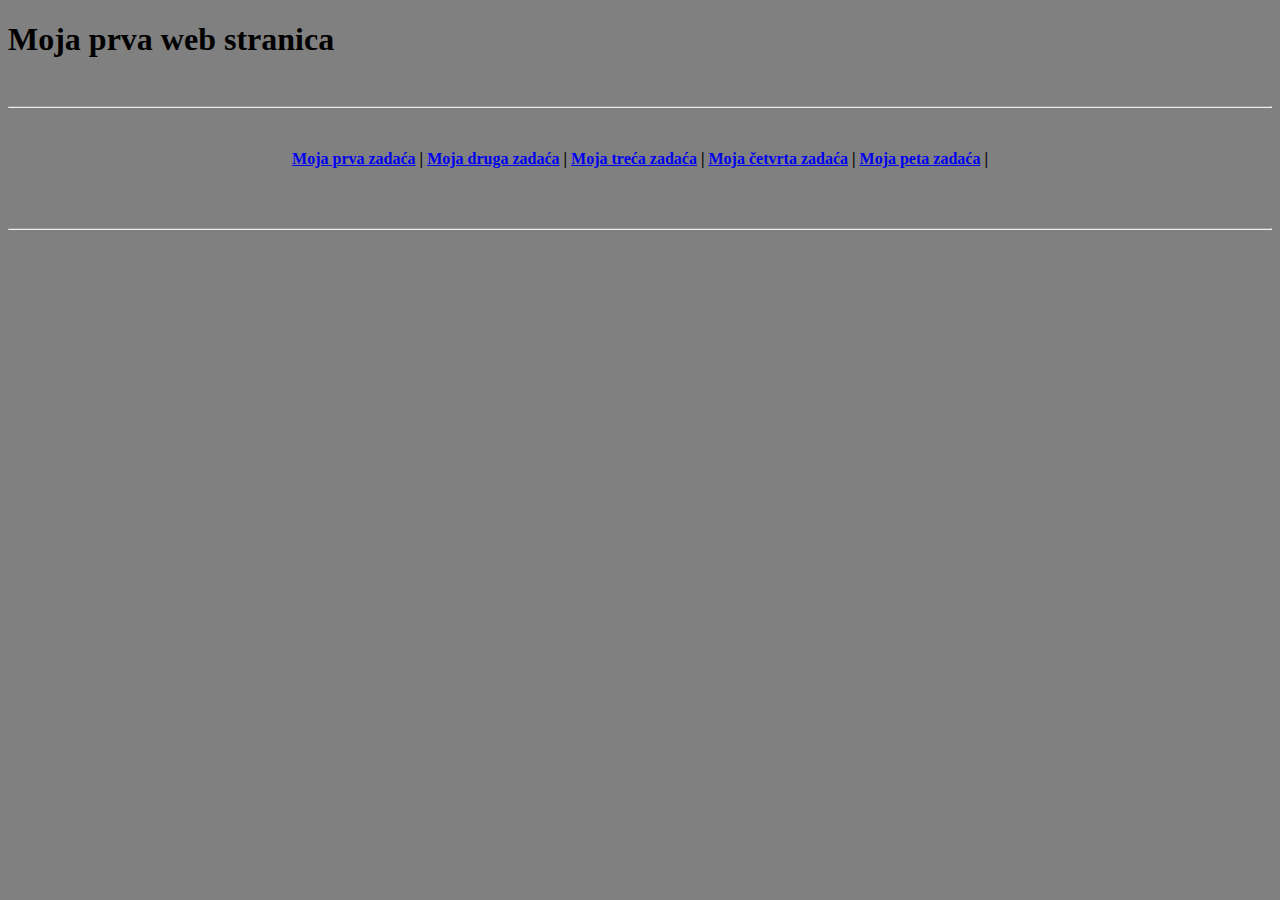
<file: index.html>
<!DOCTYPE html>
<html>
  <head>
    <meta charset="UTF-8" />
    <meta name="viewport" content="width=device-width, initial-scale=1.0" />
    <meta http-equiv="X-UA-Compatible" content="ie=edge" />
    <meta name="description" content="opis sadržaja stranice" />
    <meta name="author" content="Vedran Štimac" />
    <title>Vedran Štimac</title>
    <style>
      p {
        text-align: center;
      }
    </style>
  </head>

  <body bgcolor="gray">
    <h1>Moja prva web stranica</h1>
    <br />
    <hr />
    <br /><strong>
      <p>
        <a href="zadaca.html" target="_blank">Moja prva zadaća</a> |
        <a href="zadaca1.html" target="_blank">Moja druga zadaća</a> |
        <a href="#" target="">Moja treća zadaća</a> |
        <a href="zadaca3.html" target="_blank">Moja četvrta zadaća</a> |
        <a href="zadaca4.html" target="_blank">Moja peta zadaća</a> |
      </p>
    </strong>
    <br />
    <br />
    <hr />
    <br />
  </body>
</html>
</file>
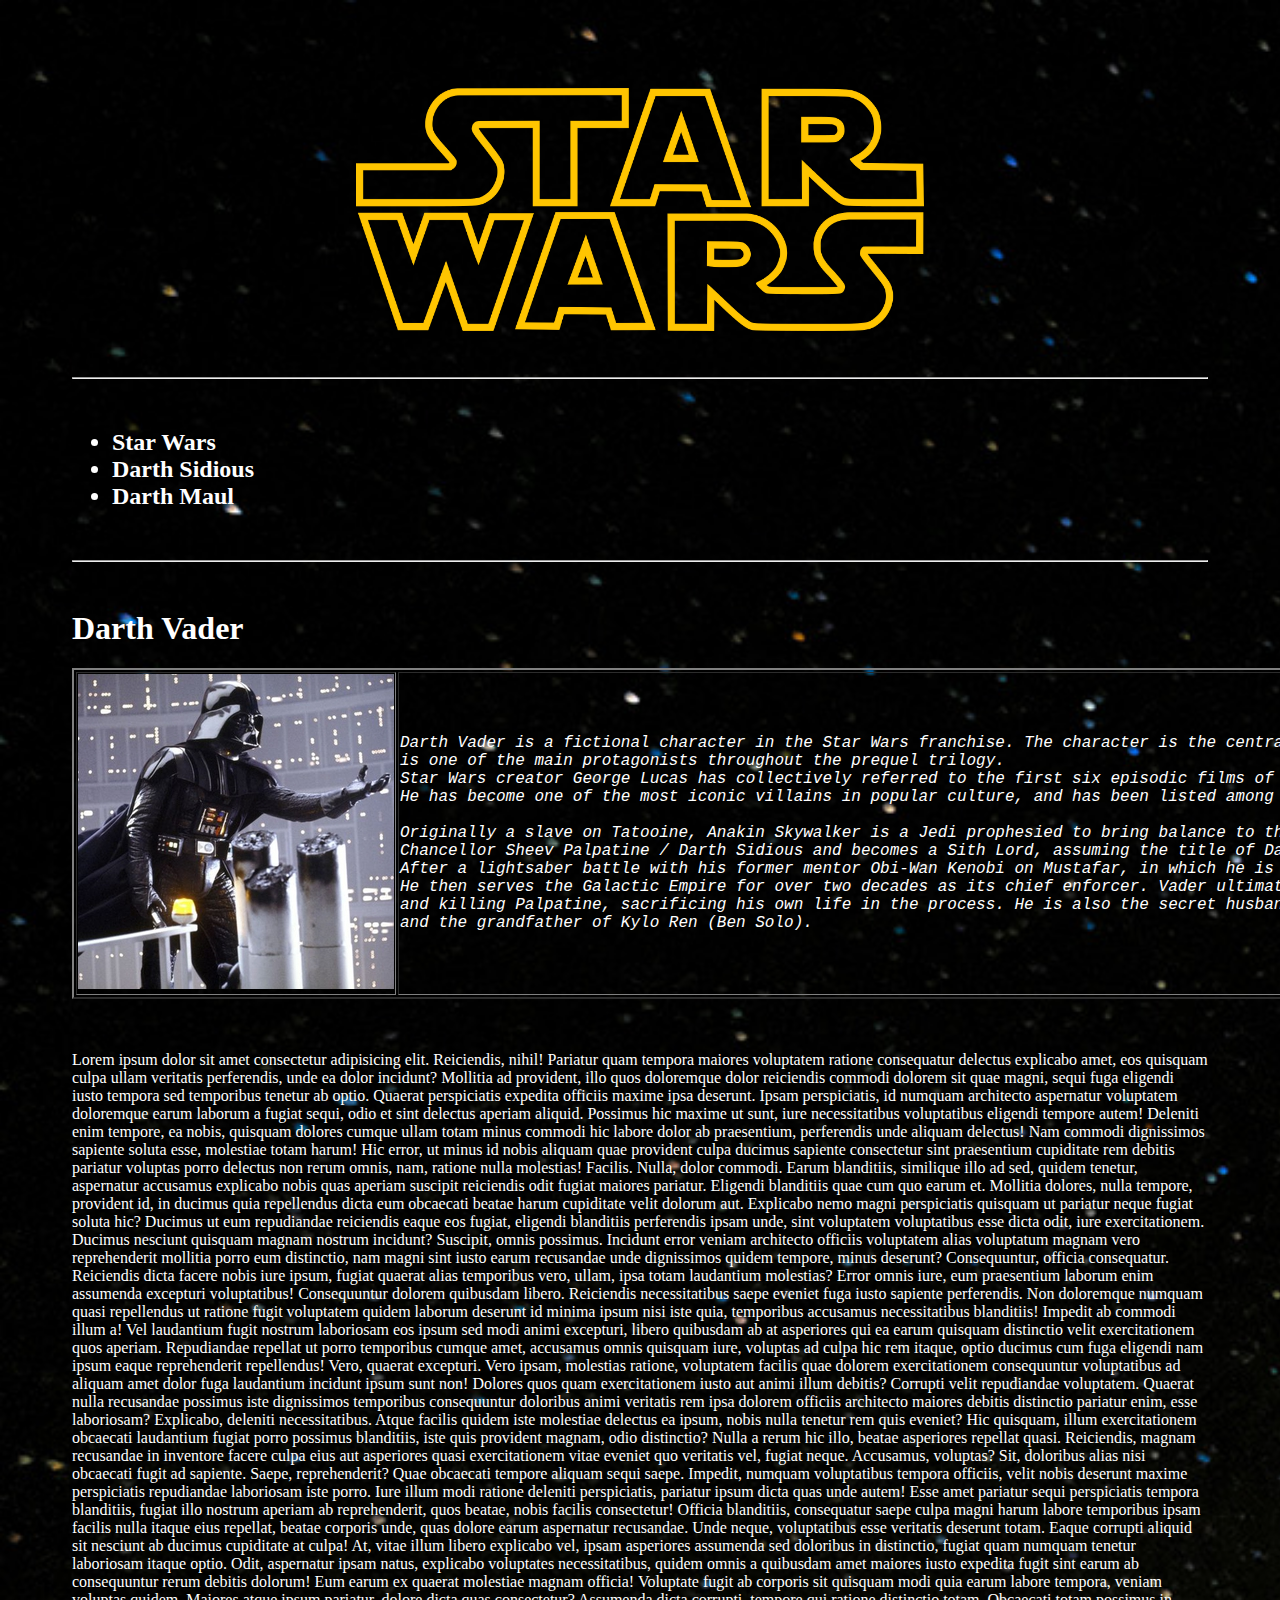
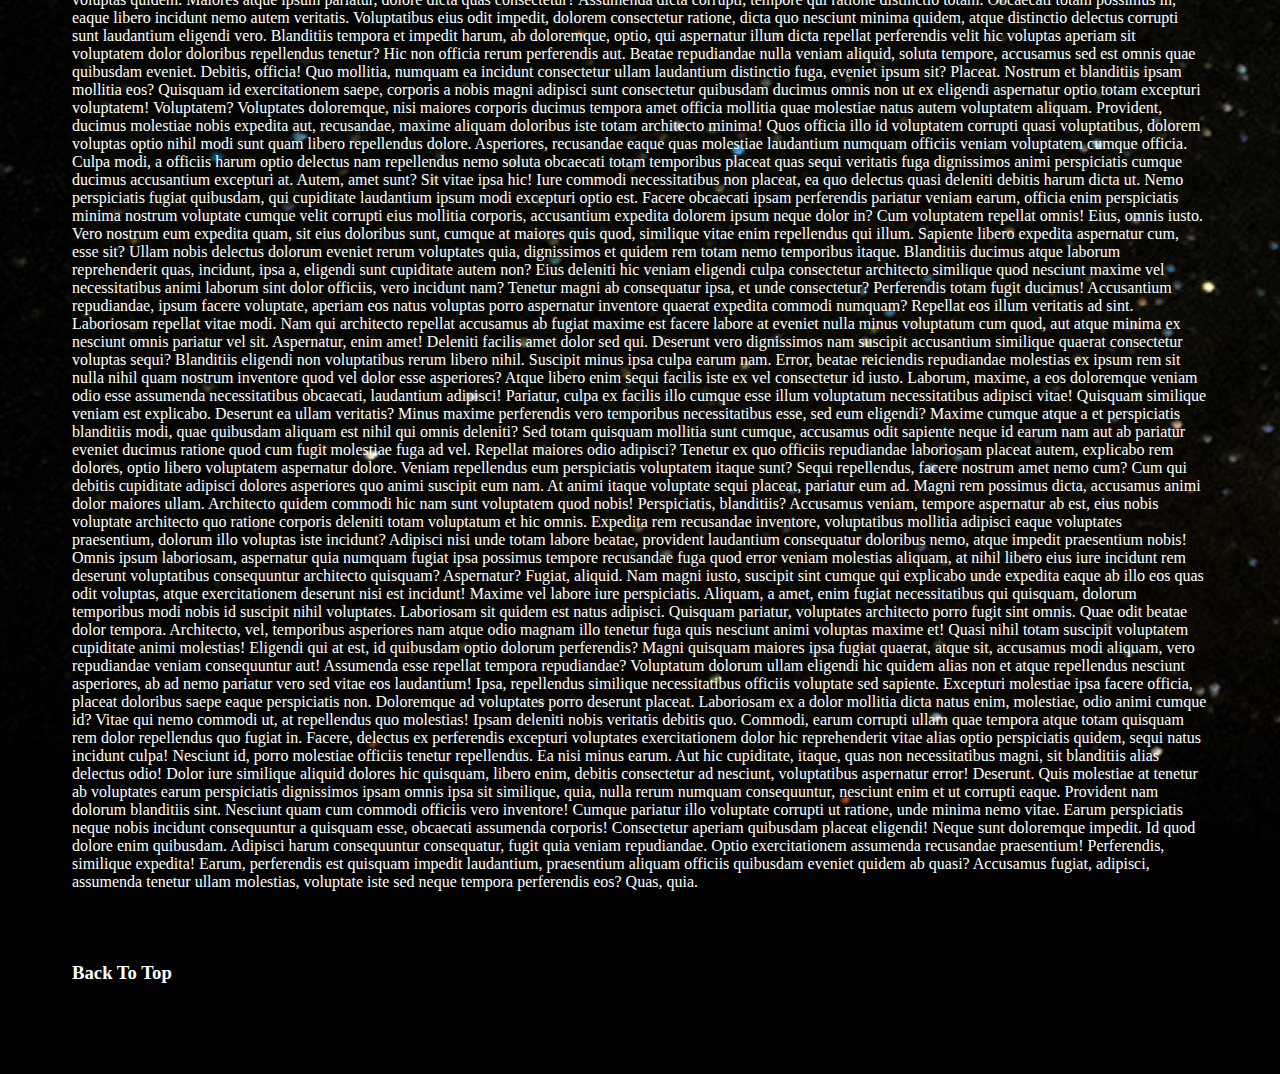
<file: zadaca.html>
<!DOCTYPE html>
<html lang="en">
  <head>
    <meta charset="UTF-8" />
    <meta http-equiv="X-UA-Compatible" content="IE=edge" />
    <link rel="stylesheet" href="style.css" />
    <meta name="viewport" content="width=device-width, initial-scale=1.0" />
    <meta name="author" content="Vedran Štimac" />
    <title>Zadaća</title>
  </head>
  <body>
    <p style="text-align: center">
      <img src="./images/logo.png" id="logo" alt="logo" />
    </p>
    <br />
    <hr />
    <br />
    <ul>
      <li>
        <a href="https://starwars.fandom.com" target="_blank">Star Wars</a>
      </li>
      <li>
        <a
          href="https://starwars.fandom.com/wiki/Palpatine/Legends"
          target="_blank"
          >Darth Sidious</a
        >
      </li>
      <li>
        <a
          href="https://starwars.fandom.com/wiki/Darth_Maul/Legends"
          target="_blank"
          >Darth Maul</a
        >
      </li>
    </ul>
    <br />
    <hr />
    <br />
    <h1>Darth Vader</h1>
    <table border="2">
      <tr>
        <td>
          <img src="./images/faca.jpg" alt="" width="" height="" />
        </td>
        <td>
          <pre>
Darth Vader is a fictional character in the Star Wars franchise. The character is the central antagonist of the original trilogy and, as Anakin Skywalker,
is one of the main protagonists throughout the prequel trilogy. 
Star Wars creator George Lucas has collectively referred to the first six episodic films of the franchise as "the tragedy of Darth Vader".
He has become one of the most iconic villains in popular culture, and has been listed among the greatest villains and fictional characters ever.

Originally a slave on Tatooine, Anakin Skywalker is a Jedi prophesied to bring balance to the Force. He is lured to the dark side of the Force by 
Chancellor Sheev Palpatine / Darth Sidious and becomes a Sith Lord, assuming the title of Darth Vader. 
After a lightsaber battle with his former mentor Obi-Wan Kenobi on Mustafar, in which he is severely injured, Vader is transformed into a cyborg. 
He then serves the Galactic Empire for over two decades as its chief enforcer. Vader ultimately redeems himself by saving his son, Luke Skywalker, 
and killing Palpatine, sacrificing his own life in the process. He is also the secret husband of Padmé Amidala, the biological father of Princess Leia
and the grandfather of Kylo Ren (Ben Solo).</pre
          >
        </td>
      </tr>
    </table>
    <br />
    <br />
    <p>
      Lorem ipsum dolor sit amet consectetur adipisicing elit. Reiciendis,
      nihil! Pariatur quam tempora maiores voluptatem ratione consequatur
      delectus explicabo amet, eos quisquam culpa ullam veritatis perferendis,
      unde ea dolor incidunt? Mollitia ad provident, illo quos doloremque dolor
      reiciendis commodi dolorem sit quae magni, sequi fuga eligendi iusto
      tempora sed temporibus tenetur ab optio. Quaerat perspiciatis expedita
      officiis maxime ipsa deserunt. Ipsam perspiciatis, id numquam architecto
      aspernatur voluptatem doloremque earum laborum a fugiat sequi, odio et
      sint delectus aperiam aliquid. Possimus hic maxime ut sunt, iure
      necessitatibus voluptatibus eligendi tempore autem! Deleniti enim tempore,
      ea nobis, quisquam dolores cumque ullam totam minus commodi hic labore
      dolor ab praesentium, perferendis unde aliquam delectus! Nam commodi
      dignissimos sapiente soluta esse, molestiae totam harum! Hic error, ut
      minus id nobis aliquam quae provident culpa ducimus sapiente consectetur
      sint praesentium cupiditate rem debitis pariatur voluptas porro delectus
      non rerum omnis, nam, ratione nulla molestias! Facilis. Nulla, dolor
      commodi. Earum blanditiis, similique illo ad sed, quidem tenetur,
      aspernatur accusamus explicabo nobis quas aperiam suscipit reiciendis odit
      fugiat maiores pariatur. Eligendi blanditiis quae cum quo earum et.
      Mollitia dolores, nulla tempore, provident id, in ducimus quia repellendus
      dicta eum obcaecati beatae harum cupiditate velit dolorum aut. Explicabo
      nemo magni perspiciatis quisquam ut pariatur neque fugiat soluta hic?
      Ducimus ut eum repudiandae reiciendis eaque eos fugiat, eligendi
      blanditiis perferendis ipsam unde, sint voluptatem voluptatibus esse dicta
      odit, iure exercitationem. Ducimus nesciunt quisquam magnam nostrum
      incidunt? Suscipit, omnis possimus. Incidunt error veniam architecto
      officiis voluptatem alias voluptatum magnam vero reprehenderit mollitia
      porro eum distinctio, nam magni sint iusto earum recusandae unde
      dignissimos quidem tempore, minus deserunt? Consequuntur, officia
      consequatur. Reiciendis dicta facere nobis iure ipsum, fugiat quaerat
      alias temporibus vero, ullam, ipsa totam laudantium molestias? Error omnis
      iure, eum praesentium laborum enim assumenda excepturi voluptatibus!
      Consequuntur dolorem quibusdam libero. Reiciendis necessitatibus saepe
      eveniet fuga iusto sapiente perferendis. Non doloremque numquam quasi
      repellendus ut ratione fugit voluptatem quidem laborum deserunt id minima
      ipsum nisi iste quia, temporibus accusamus necessitatibus blanditiis!
      Impedit ab commodi illum a! Vel laudantium fugit nostrum laboriosam eos
      ipsum sed modi animi excepturi, libero quibusdam ab at asperiores qui ea
      earum quisquam distinctio velit exercitationem quos aperiam. Repudiandae
      repellat ut porro temporibus cumque amet, accusamus omnis quisquam iure,
      voluptas ad culpa hic rem itaque, optio ducimus cum fuga eligendi nam
      ipsum eaque reprehenderit repellendus! Vero, quaerat excepturi. Vero
      ipsam, molestias ratione, voluptatem facilis quae dolorem exercitationem
      consequuntur voluptatibus ad aliquam amet dolor fuga laudantium incidunt
      ipsum sunt non! Dolores quos quam exercitationem iusto aut animi illum
      debitis? Corrupti velit repudiandae voluptatem. Quaerat nulla recusandae
      possimus iste dignissimos temporibus consequuntur doloribus animi
      veritatis rem ipsa dolorem officiis architecto maiores debitis distinctio
      pariatur enim, esse laboriosam? Explicabo, deleniti necessitatibus. Atque
      facilis quidem iste molestiae delectus ea ipsum, nobis nulla tenetur rem
      quis eveniet? Hic quisquam, illum exercitationem obcaecati laudantium
      fugiat porro possimus blanditiis, iste quis provident magnam, odio
      distinctio? Nulla a rerum hic illo, beatae asperiores repellat quasi.
      Reiciendis, magnam recusandae in inventore facere culpa eius aut
      asperiores quasi exercitationem vitae eveniet quo veritatis vel, fugiat
      neque. Accusamus, voluptas? Sit, doloribus alias nisi obcaecati fugit ad
      sapiente. Saepe, reprehenderit? Quae obcaecati tempore aliquam sequi
      saepe. Impedit, numquam voluptatibus tempora officiis, velit nobis
      deserunt maxime perspiciatis repudiandae laboriosam iste porro. Iure illum
      modi ratione deleniti perspiciatis, pariatur ipsum dicta quas unde autem!
      Esse amet pariatur sequi perspiciatis tempora blanditiis, fugiat illo
      nostrum aperiam ab reprehenderit, quos beatae, nobis facilis consectetur!
      Officia blanditiis, consequatur saepe culpa magni harum labore temporibus
      ipsam facilis nulla itaque eius repellat, beatae corporis unde, quas
      dolore earum aspernatur recusandae. Unde neque, voluptatibus esse
      veritatis deserunt totam. Eaque corrupti aliquid sit nesciunt ab ducimus
      cupiditate at culpa! At, vitae illum libero explicabo vel, ipsam
      asperiores assumenda sed doloribus in distinctio, fugiat quam numquam
      tenetur laboriosam itaque optio. Odit, aspernatur ipsam natus, explicabo
      voluptates necessitatibus, quidem omnis a quibusdam amet maiores iusto
      expedita fugit sint earum ab consequuntur rerum debitis dolorum! Eum earum
      ex quaerat molestiae magnam officia! Voluptate fugit ab corporis sit
      quisquam modi quia earum labore tempora, veniam voluptas quidem. Maiores
      atque ipsum pariatur, dolore dicta quas consectetur? Assumenda dicta
      corrupti, tempore qui ratione distinctio totam. Obcaecati totam possimus
      in, eaque libero incidunt nemo autem veritatis. Voluptatibus eius odit
      impedit, dolorem consectetur ratione, dicta quo nesciunt minima quidem,
      atque distinctio delectus corrupti sunt laudantium eligendi vero.
      Blanditiis tempora et impedit harum, ab doloremque, optio, qui aspernatur
      illum dicta repellat perferendis velit hic voluptas aperiam sit voluptatem
      dolor doloribus repellendus tenetur? Hic non officia rerum perferendis
      aut. Beatae repudiandae nulla veniam aliquid, soluta tempore, accusamus
      sed est omnis quae quibusdam eveniet. Debitis, officia! Quo mollitia,
      numquam ea incidunt consectetur ullam laudantium distinctio fuga, eveniet
      ipsum sit? Placeat. Nostrum et blanditiis ipsam mollitia eos? Quisquam id
      exercitationem saepe, corporis a nobis magni adipisci sunt consectetur
      quibusdam ducimus omnis non ut ex eligendi aspernatur optio totam
      excepturi voluptatem! Voluptatem? Voluptates doloremque, nisi maiores
      corporis ducimus tempora amet officia mollitia quae molestiae natus autem
      voluptatem aliquam. Provident, ducimus molestiae nobis expedita aut,
      recusandae, maxime aliquam doloribus iste totam architecto minima! Quos
      officia illo id voluptatem corrupti quasi voluptatibus, dolorem voluptas
      optio nihil modi sunt quam libero repellendus dolore. Asperiores,
      recusandae eaque quas molestiae laudantium numquam officiis veniam
      voluptatem cumque officia. Culpa modi, a officiis harum optio delectus nam
      repellendus nemo soluta obcaecati totam temporibus placeat quas sequi
      veritatis fuga dignissimos animi perspiciatis cumque ducimus accusantium
      excepturi at. Autem, amet sunt? Sit vitae ipsa hic! Iure commodi
      necessitatibus non placeat, ea quo delectus quasi deleniti debitis harum
      dicta ut. Nemo perspiciatis fugiat quibusdam, qui cupiditate laudantium
      ipsum modi excepturi optio est. Facere obcaecati ipsam perferendis
      pariatur veniam earum, officia enim perspiciatis minima nostrum voluptate
      cumque velit corrupti eius mollitia corporis, accusantium expedita dolorem
      ipsum neque dolor in? Cum voluptatem repellat omnis! Eius, omnis iusto.
      Vero nostrum eum expedita quam, sit eius doloribus sunt, cumque at maiores
      quis quod, similique vitae enim repellendus qui illum. Sapiente libero
      expedita aspernatur cum, esse sit? Ullam nobis delectus dolorum eveniet
      rerum voluptates quia, dignissimos et quidem rem totam nemo temporibus
      itaque. Blanditiis ducimus atque laborum reprehenderit quas, incidunt,
      ipsa a, eligendi sunt cupiditate autem non? Eius deleniti hic veniam
      eligendi culpa consectetur architecto similique quod nesciunt maxime vel
      necessitatibus animi laborum sint dolor officiis, vero incidunt nam?
      Tenetur magni ab consequatur ipsa, et unde consectetur? Perferendis totam
      fugit ducimus! Accusantium repudiandae, ipsum facere voluptate, aperiam
      eos natus voluptas porro aspernatur inventore quaerat expedita commodi
      numquam? Repellat eos illum veritatis ad sint. Laboriosam repellat vitae
      modi. Nam qui architecto repellat accusamus ab fugiat maxime est facere
      labore at eveniet nulla minus voluptatum cum quod, aut atque minima ex
      nesciunt omnis pariatur vel sit. Aspernatur, enim amet! Deleniti facilis
      amet dolor sed qui. Deserunt vero dignissimos nam suscipit accusantium
      similique quaerat consectetur voluptas sequi? Blanditiis eligendi non
      voluptatibus rerum libero nihil. Suscipit minus ipsa culpa earum nam.
      Error, beatae reiciendis repudiandae molestias ex ipsum rem sit nulla
      nihil quam nostrum inventore quod vel dolor esse asperiores? Atque libero
      enim sequi facilis iste ex vel consectetur id iusto. Laborum, maxime, a
      eos doloremque veniam odio esse assumenda necessitatibus obcaecati,
      laudantium adipisci! Pariatur, culpa ex facilis illo cumque esse illum
      voluptatum necessitatibus adipisci vitae! Quisquam similique veniam est
      explicabo. Deserunt ea ullam veritatis? Minus maxime perferendis vero
      temporibus necessitatibus esse, sed eum eligendi? Maxime cumque atque a et
      perspiciatis blanditiis modi, quae quibusdam aliquam est nihil qui omnis
      deleniti? Sed totam quisquam mollitia sunt cumque, accusamus odit sapiente
      neque id earum nam aut ab pariatur eveniet ducimus ratione quod cum fugit
      molestiae fuga ad vel. Repellat maiores odio adipisci? Tenetur ex quo
      officiis repudiandae laboriosam placeat autem, explicabo rem dolores,
      optio libero voluptatem aspernatur dolore. Veniam repellendus eum
      perspiciatis voluptatem itaque sunt? Sequi repellendus, facere nostrum
      amet nemo cum? Cum qui debitis cupiditate adipisci dolores asperiores quo
      animi suscipit eum nam. At animi itaque voluptate sequi placeat, pariatur
      eum ad. Magni rem possimus dicta, accusamus animi dolor maiores ullam.
      Architecto quidem commodi hic nam sunt voluptatem quod nobis!
      Perspiciatis, blanditiis? Accusamus veniam, tempore aspernatur ab est,
      eius nobis voluptate architecto quo ratione corporis deleniti totam
      voluptatum et hic omnis. Expedita rem recusandae inventore, voluptatibus
      mollitia adipisci eaque voluptates praesentium, dolorum illo voluptas iste
      incidunt? Adipisci nisi unde totam labore beatae, provident laudantium
      consequatur doloribus nemo, atque impedit praesentium nobis! Omnis ipsum
      laboriosam, aspernatur quia numquam fugiat ipsa possimus tempore
      recusandae fuga quod error veniam molestias aliquam, at nihil libero eius
      iure incidunt rem deserunt voluptatibus consequuntur architecto quisquam?
      Aspernatur? Fugiat, aliquid. Nam magni iusto, suscipit sint cumque qui
      explicabo unde expedita eaque ab illo eos quas odit voluptas, atque
      exercitationem deserunt nisi est incidunt! Maxime vel labore iure
      perspiciatis. Aliquam, a amet, enim fugiat necessitatibus qui quisquam,
      dolorum temporibus modi nobis id suscipit nihil voluptates. Laboriosam sit
      quidem est natus adipisci. Quisquam pariatur, voluptates architecto porro
      fugit sint omnis. Quae odit beatae dolor tempora. Architecto, vel,
      temporibus asperiores nam atque odio magnam illo tenetur fuga quis
      nesciunt animi voluptas maxime et! Quasi nihil totam suscipit voluptatem
      cupiditate animi molestias! Eligendi qui at est, id quibusdam optio
      dolorum perferendis? Magni quisquam maiores ipsa fugiat quaerat, atque
      sit, accusamus modi aliquam, vero repudiandae veniam consequuntur aut!
      Assumenda esse repellat tempora repudiandae? Voluptatum dolorum ullam
      eligendi hic quidem alias non et atque repellendus nesciunt asperiores, ab
      ad nemo pariatur vero sed vitae eos laudantium! Ipsa, repellendus
      similique necessitatibus officiis voluptate sed sapiente. Excepturi
      molestiae ipsa facere officia, placeat doloribus saepe eaque perspiciatis
      non. Doloremque ad voluptates porro deserunt placeat. Laboriosam ex a
      dolor mollitia dicta natus enim, molestiae, odio animi cumque id? Vitae
      qui nemo commodi ut, at repellendus quo molestias! Ipsam deleniti nobis
      veritatis debitis quo. Commodi, earum corrupti ullam quae tempora atque
      totam quisquam rem dolor repellendus quo fugiat in. Facere, delectus ex
      perferendis excepturi voluptates exercitationem dolor hic reprehenderit
      vitae alias optio perspiciatis quidem, sequi natus incidunt culpa!
      Nesciunt id, porro molestiae officiis tenetur repellendus. Ea nisi minus
      earum. Aut hic cupiditate, itaque, quas non necessitatibus magni, sit
      blanditiis alias delectus odio! Dolor iure similique aliquid dolores hic
      quisquam, libero enim, debitis consectetur ad nesciunt, voluptatibus
      aspernatur error! Deserunt. Quis molestiae at tenetur ab voluptates earum
      perspiciatis dignissimos ipsam omnis ipsa sit similique, quia, nulla rerum
      numquam consequuntur, nesciunt enim et ut corrupti eaque. Provident nam
      dolorum blanditiis sint. Nesciunt quam cum commodi officiis vero
      inventore! Cumque pariatur illo voluptate corrupti ut ratione, unde minima
      nemo vitae. Earum perspiciatis neque nobis incidunt consequuntur a
      quisquam esse, obcaecati assumenda corporis! Consectetur aperiam quibusdam
      placeat eligendi! Neque sunt doloremque impedit. Id quod dolore enim
      quibusdam. Adipisci harum consequuntur consequatur, fugit quia veniam
      repudiandae. Optio exercitationem assumenda recusandae praesentium!
      Perferendis, similique expedita! Earum, perferendis est quisquam impedit
      laudantium, praesentium aliquam officiis quibusdam eveniet quidem ab
      quasi? Accusamus fugiat, adipisci, assumenda tenetur ullam molestias,
      voluptate iste sed neque tempora perferendis eos? Quas, quia.
    </p>
    <br />
    <br />
    <h3><a href="#logo">Back To Top</a></h3>
  </body>
</html>
</file>
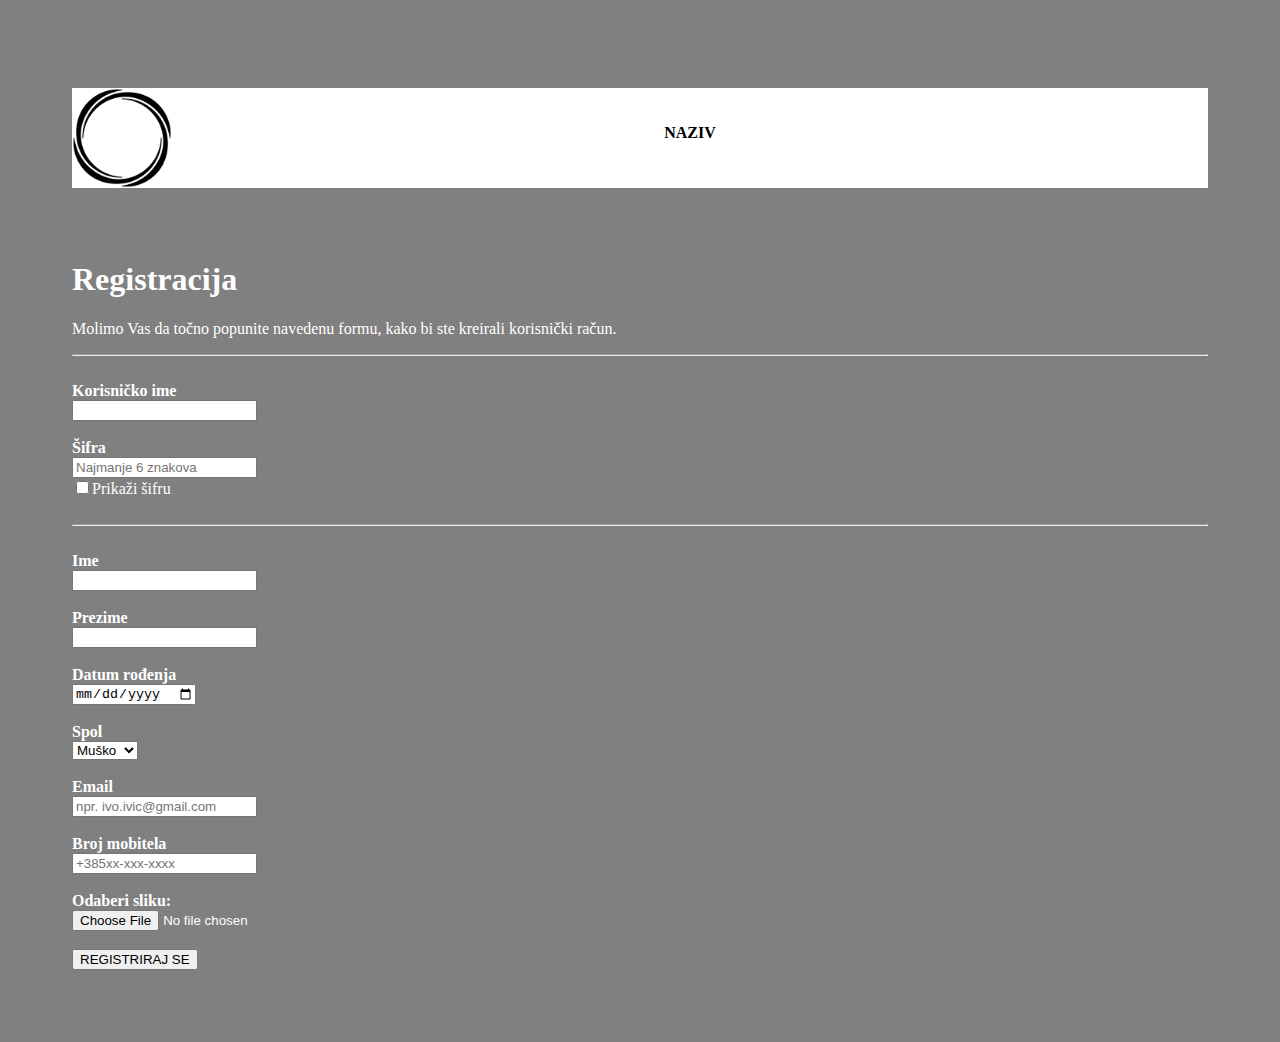
<file: zadaca1.html>
<!DOCTYPE html>
<html lang="en">
  <head>
    <meta charset="UTF-8" />
    <meta http-equiv="X-UA-Compatible" content="IE=edge" />
    <meta name="viewport" content="width=device-width, initial-scale=1.0" />
    <link rel="stylesheet" href="style1.css" />
    <title>Registracijska forma</title>
  </head>
  <body>
    <p id="log">
      <img src="./images/logo1.png" id="logo" alt="logo" />
      <br />
      <br />
      NAZIV
    </p>
    <br />
    <br />
    <h1>Registracija</h1>
    <p>
      Molimo Vas da točno popunite navedenu formu, kako bi ste kreirali
      korisnički račun.
    </p>

    <hr />
    <br />
    <form action="#" method="post">
      <label for="korime">Korisničko ime</label><br />
      <input
        type="text"
        id="kroime"
        name="korime"
        required="required"
      /><br /><br />
      <label for="sifra">Šifra</label><br />
      <input
        type="password"
        id="sifra"
        name="sifra"
        placeholder="Najmanje 6 znakova"
        required="required"
      />
      <br />
      <input type="checkbox" onclick="sifra1()" />Prikaži šifru

      <script>
        function sifra1() {
          var x = document.getElementById("sifra");
          if (x.type === "password") {
            x.type = "text";
          } else {
            x.type = "password";
          }
        }
      </script>

      <br />
      <br />
      <hr />
      <br />
      <label for="ime">Ime</label><br />
      <input type="text" id="ime" /><br /><br />
      <label for="prezime">Prezime</label><br />
      <input type="text" id="prezime" /><br /><br />
      <label for="datum">Datum rođenja</label><br />
      <input type="date" id="datum" /><br /><br />

      <label for="spol">Spol</label><br />
      <select name="spol" id="spol">
        <option value="musko">Muško</option>
        <option value="zensko">Žensko</option></select
      ><br /><br />

      <label for="email">Email</label><br />
      <input type="email" placeholder="npr. ivo.ivic@gmail.com" /><br /><br />
      <label for="tel">Broj mobitela</label><br />
      <input
        type="tel"
        id="tel"
        name="tel"
        placeholder="+385xx-xxx-xxxx"
        pattern="+385[0-9]{2}-[0-9]{3}-[0-9]{4}"
      /><br /><br />
      <label for="img">Odaberi sliku:</label><br />
      <input type="file" id="slika" name="slika" accept=".jpg" /><br /><br />

      <input type="submit" value="REGISTRIRAJ SE" />
    </form>
  </body>
</html>
</file>
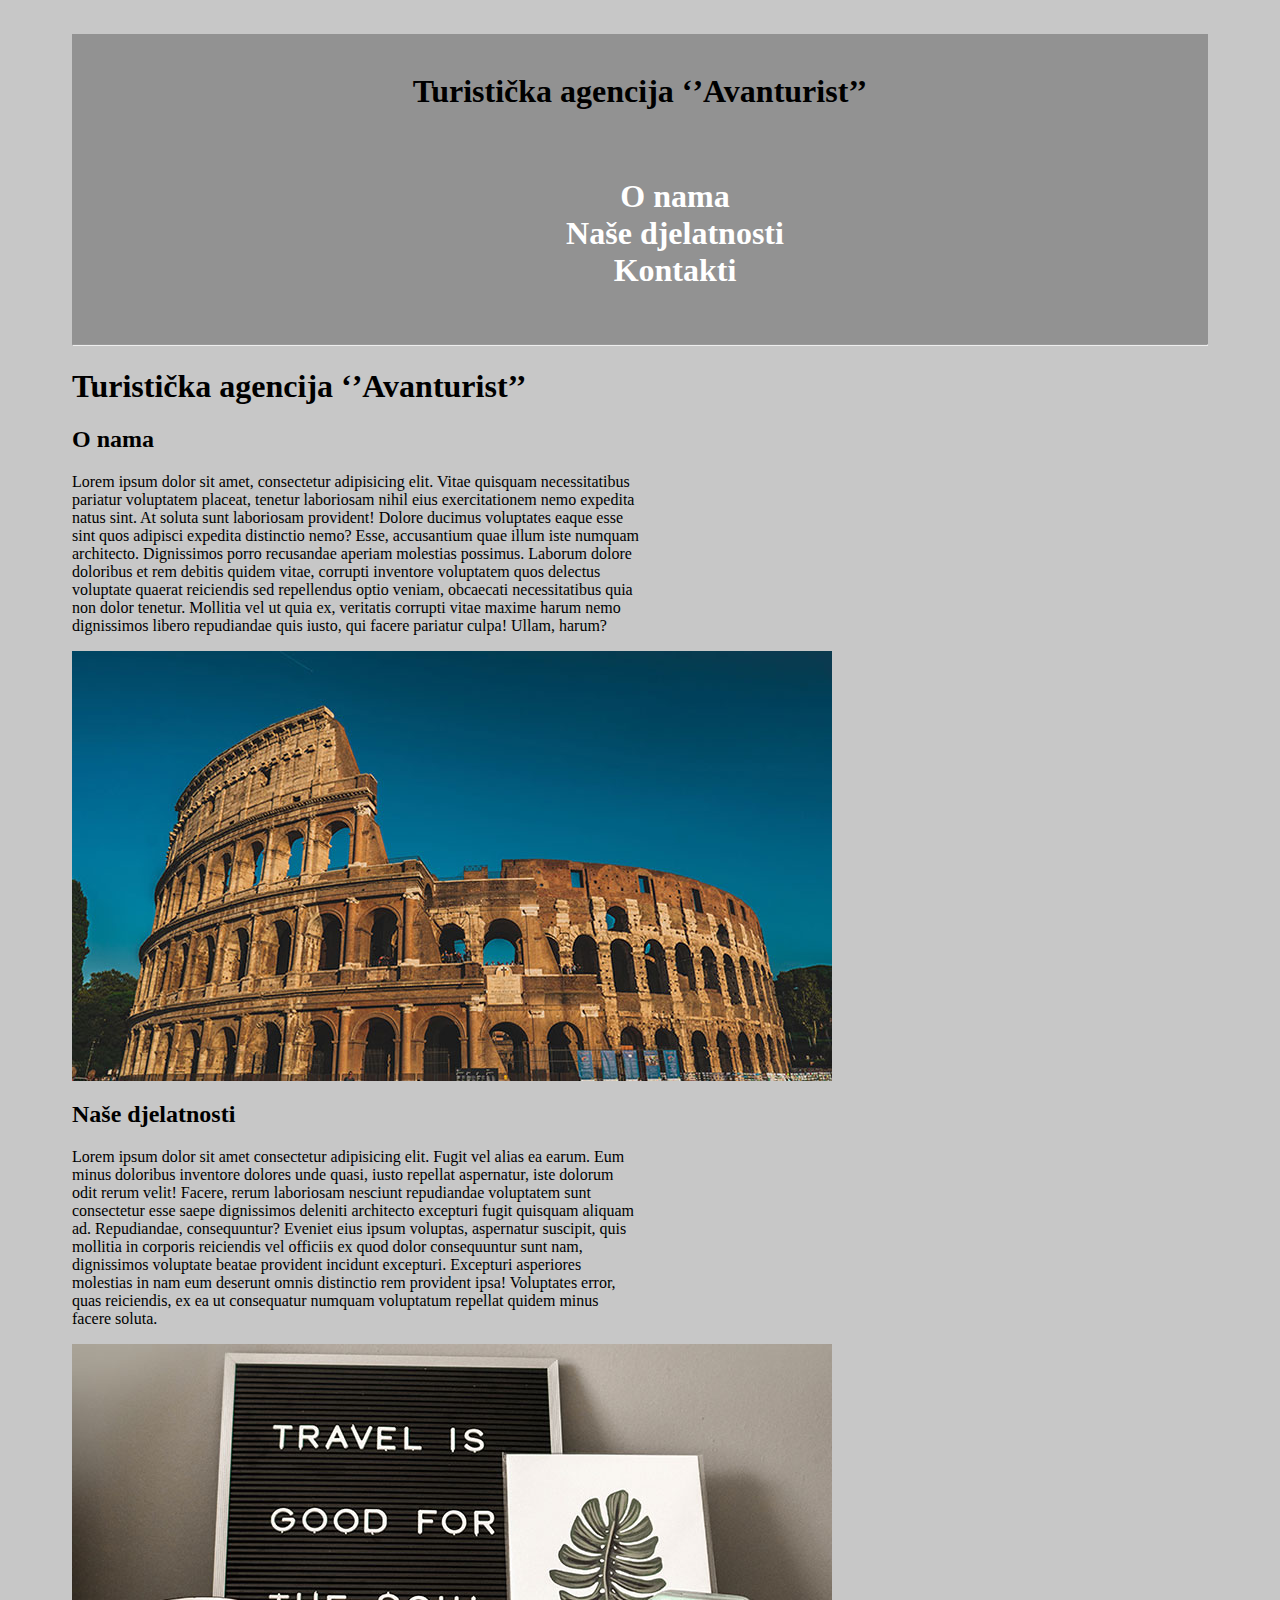
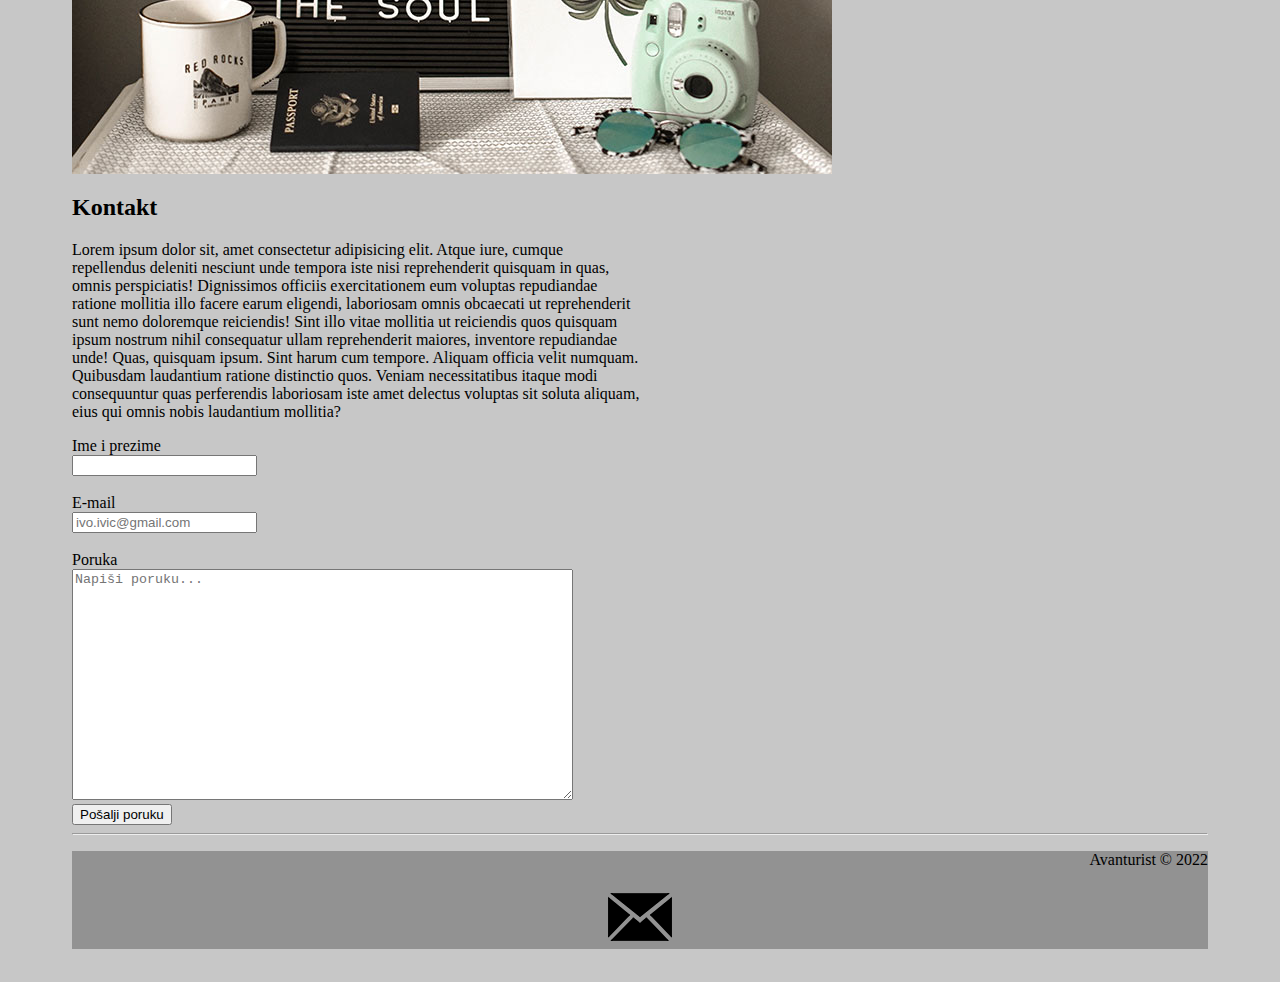
<file: zadaca4.html>
<!DOCTYPE html>
<html lang="en">
  <head>
    <meta charset="UTF-8" />
    <meta http-equiv="X-UA-Compatible" content="IE=edge" />
    <meta name="viewport" content="width=device-width, initial-scale=1.0" />
    <link rel="stylesheet" href="./styles/zad.css" />
    <title>Turistička agencija ‘’Avanturist’’.</title>
  </head>
  <body>
    <header>
      <br />
      <h1 style="text-align: center">Turistička agencija ‘’Avanturist’’</h1>
      <nav class="nav">
        <ul>
          <li><a href="#onama">O nama</a></li>

          <li><a href="#djelatnosti">Naše djelatnosti</a></li>

          <li><a href="#kontakt">Kontakti</a></li>
        </ul>
      </nav>
      <hr />
    </header>

    <main>
      <h1>Turistička agencija ‘’Avanturist’’</h1>
      <section class="section">
        <h2 id="onama">O nama</h2>
        <p>
          Lorem ipsum dolor sit amet, consectetur adipisicing elit. Vitae
          quisquam necessitatibus pariatur voluptatem placeat, tenetur
          laboriosam nihil eius exercitationem nemo expedita natus sint. At
          soluta sunt laboriosam provident! Dolore ducimus voluptates eaque esse
          sint quos adipisci expedita distinctio nemo? Esse, accusantium quae
          illum iste numquam architecto. Dignissimos porro recusandae aperiam
          molestias possimus. Laborum dolore doloribus et rem debitis quidem
          vitae, corrupti inventore voluptatem quos delectus voluptate quaerat
          reiciendis sed repellendus optio veniam, obcaecati necessitatibus quia
          non dolor tenetur. Mollitia vel ut quia ex, veritatis corrupti vitae
          maxime harum nemo dignissimos libero repudiandae quis iusto, qui
          facere pariatur culpa! Ullam, harum?
        </p>
        <img src="./multimedia/images/gradovi/rome.jpg" alt="team" />
      </section>
      <section class="section">
        <h2 id="djelatnosti">Naše djelatnosti</h2>
        <p>
          Lorem ipsum dolor sit amet consectetur adipisicing elit. Fugit vel
          alias ea earum. Eum minus doloribus inventore dolores unde quasi,
          iusto repellat aspernatur, iste dolorum odit rerum velit! Facere,
          rerum laboriosam nesciunt repudiandae voluptatem sunt consectetur esse
          saepe dignissimos deleniti architecto excepturi fugit quisquam aliquam
          ad. Repudiandae, consequuntur? Eveniet eius ipsum voluptas, aspernatur
          suscipit, quis mollitia in corporis reiciendis vel officiis ex quod
          dolor consequuntur sunt nam, dignissimos voluptate beatae provident
          incidunt excepturi. Excepturi asperiores molestias in nam eum deserunt
          omnis distinctio rem provident ipsa! Voluptates error, quas
          reiciendis, ex ea ut consequatur numquam voluptatum repellat quidem
          minus facere soluta.
        </p>
        <img src="./multimedia/images/stvari/adventure.jpg" alt="adventure" />
      </section>

      <section class="section">
        <h2 id="kontakt">Kontakt</h2>
        <p>
          Lorem ipsum dolor sit, amet consectetur adipisicing elit. Atque iure,
          cumque repellendus deleniti nesciunt unde tempora iste nisi
          reprehenderit quisquam in quas, omnis perspiciatis! Dignissimos
          officiis exercitationem eum voluptas repudiandae ratione mollitia illo
          facere earum eligendi, laboriosam omnis obcaecati ut reprehenderit
          sunt nemo doloremque reiciendis! Sint illo vitae mollitia ut
          reiciendis quos quisquam ipsum nostrum nihil consequatur ullam
          reprehenderit maiores, inventore repudiandae unde! Quas, quisquam
          ipsum. Sint harum cum tempore. Aliquam officia velit numquam.
          Quibusdam laudantium ratione distinctio quos. Veniam necessitatibus
          itaque modi consequuntur quas perferendis laboriosam iste amet
          delectus voluptas sit soluta aliquam, eius qui omnis nobis laudantium
          mollitia?
        </p>

        <form action="push">
          <label for="iip">Ime i prezime</label><br />
          <input type="text" id="iip" required="required" /><br /><br />
          <label for="email">E-mail</label><br />
          <input
            type="email"
            id="email"
            placeholder="ivo.ivic@gmail.com"
            required="required"
          /><br /><br />
          <label for="poruka">Poruka</label><br />
          <textarea
            name="poruka"
            id="poruka"
            cols="60"
            rows="15"
            required="required"
            placeholder="Napiši poruku..."
          ></textarea
          ><br />
          <input type="submit" value="Pošalji poruku" />
        </form>
      </section>
      <hr />
    </main>

    <footer>
      <p>Avanturist © 2022</p>
      <a href="mailto:agencija@avanturist.hr"
        ><img src="./multimedia/images/logo/mail.png" alt="mail"
      /></a>
    </footer>
  </body>
</html>
</file>
<file: style.css>
html {
    scroll-behavior: smooth;
    

}

body {
    background-image: url(./images/bg.jpg);
    background-size: cover;
    padding-top: 5%;
    padding-bottom: 5%;
    padding-left: 5%;
    padding-right: 5%;
    color: white;
        

}

h1 {
    
    font-weight: bold;
    text-align: left;
    }

a:link {
    font-weight: bold;
    text-decoration: none;
    color: white;
}

a:visited {
    color: yellow;
}

a:hover {
    background-color: gray;
}
         
ul{ font-size: x-large;
    
}

pre { 
    font-style: italic;
    font-size: large;

}

#logo {
    
    width: 50%;
    height: 50%;

}

h3 {
    color: yellow;
}


/*{}*/
</file>
<file: style1.css>
html {
    scroll-behavior: smooth;
    

}

body {
    background-color: gray;
    background-size: cover;
    padding-top: 5%;
    padding-bottom: 5%;
    padding-left: 5%;
    padding-right: 5%;
    color: white;
        

}

label { font-weight: bold;
}

h1 {
    
    font-weight: bold;
    text-align: left;
    }

a:link {
    font-weight: bold;
    text-decoration: none;
    color: white;
}

a:visited {
    color: yellow;
}

a:hover {
    background-color: gray;
}
         
ul{ font-size: x-large;
    
}


#logo {
    float: left;
    width: 100px;
    height: 100px;

}

#log {
    text-align: center;
    background-color: white;
    color: black;
    font-weight: bold;
    width: 100%;
    height: 100px;
}   


/*{}*/
</file>
<file: styles/zad.css>
html {
    scroll-behavior: smooth;
}

body {
    padding-top: 2%;
    padding-bottom: 2%;
    padding-left: 5%;
    padding-right: 5%;
    background-color: rgb(199, 199, 199);
 }

header, footer {
    text-align: right;
    background-color: rgb(146, 146, 146);

}

aside {
    float: right;
    width: 50%;
}

li{
    list-style-type: none;
}

img {
    display: block;
        margin-left: auto;
        margin-right: auto;
}
    


section {
    width: 50%;
}


.nav {
    list-style: none;
    
   font-size: xx-large;
    padding: 15px;
    width: 100%;
    text-align: center;
}

a {
    font-weight: bold;
    text-decoration: none;
    color: white;
    
}
</file>
